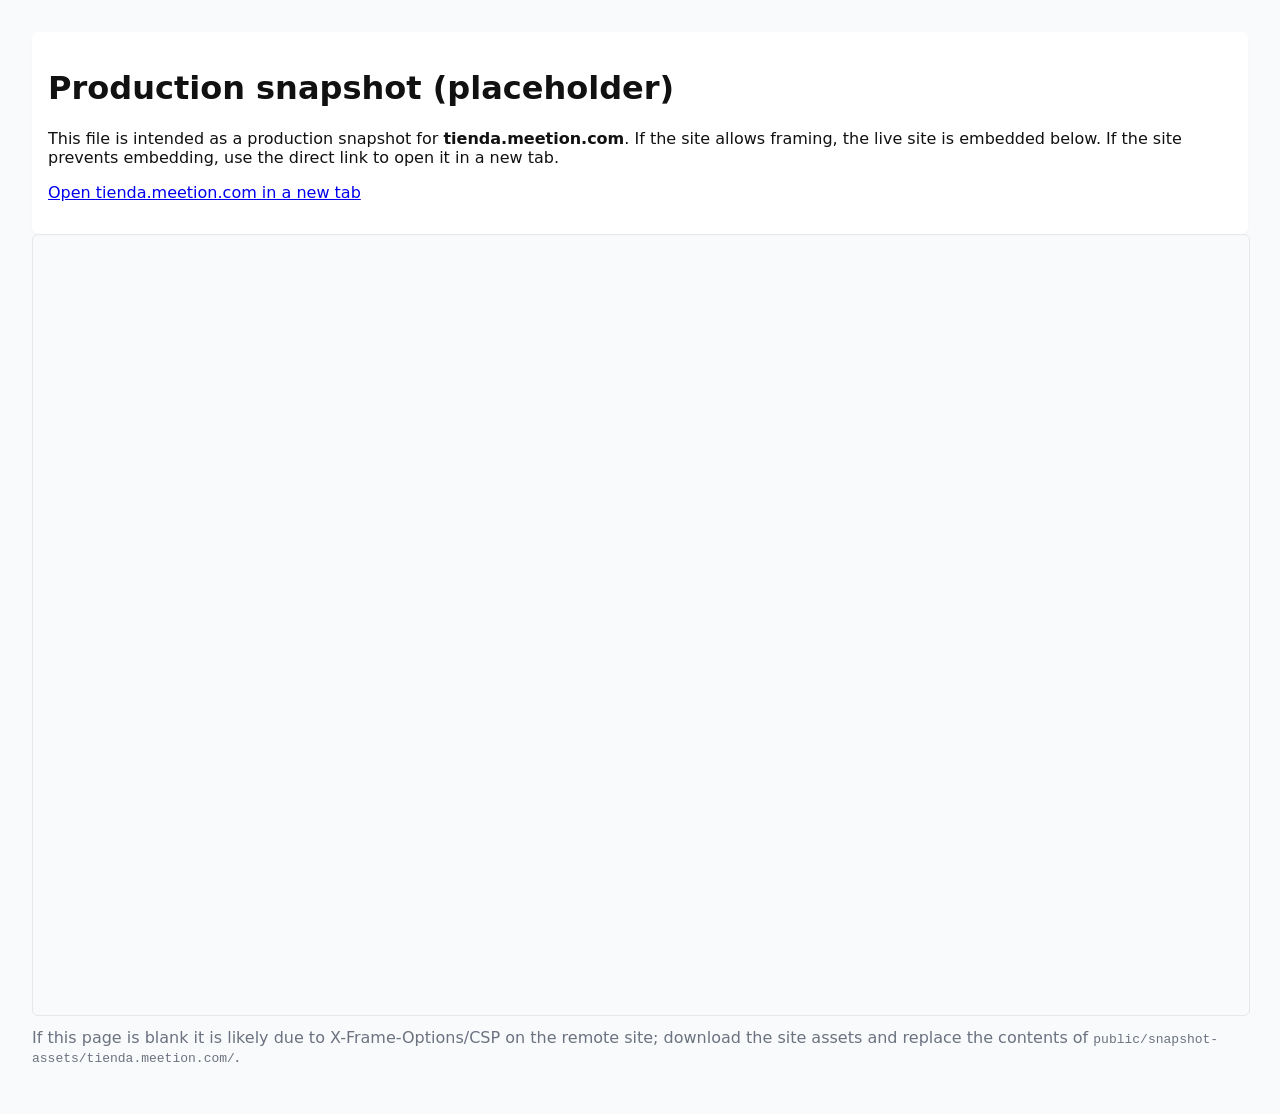
<file: public/production-snapshot-tienda.meetion.com.html>
<!doctype html>
<html lang="en">
  <head>
    <meta charset="utf-8" />
    <meta name="viewport" content="width=device-width,initial-scale=1" />
    <title>Production snapshot — tienda.meetion.com</title>
    <style>
      body { font-family: system-ui, -apple-system, sans-serif; padding: 1.5rem; background: #f9fafb; color: #111; }
      .frame { width: 100%; height: calc(100vh - 120px); border: 1px solid #e5e7eb; border-radius: 6px; }
      .notice { background: #fff; padding: 1rem; border-radius: 6px; box-shadow: 0 1px 2px rgba(0,0,0,0.04); }
    </style>
  </head>
  <body>
    <div class="notice">
      <h1>Production snapshot (placeholder)</h1>
      <p>This file is intended as a production snapshot for <strong>tienda.meetion.com</strong>. If the site allows framing, the live site is embedded below. If the site prevents embedding, use the direct link to open it in a new tab.</p>
      <p>
        <a href="https://tienda.meetion.com" target="_blank" rel="noopener">Open tienda.meetion.com in a new tab</a>
      </p>
    </div>

    <iframe class="frame" src="https://tienda.meetion.com" title="tienda.meetion.com"></iframe>

    <p style="margin-top:0.5rem;color:#6b7280;">If this page is blank it is likely due to X-Frame-Options/CSP on the remote site; download the site assets and replace the contents of <code>public/snapshot-assets/tienda.meetion.com/</code>.</p>
  </body>
</html>
</file>
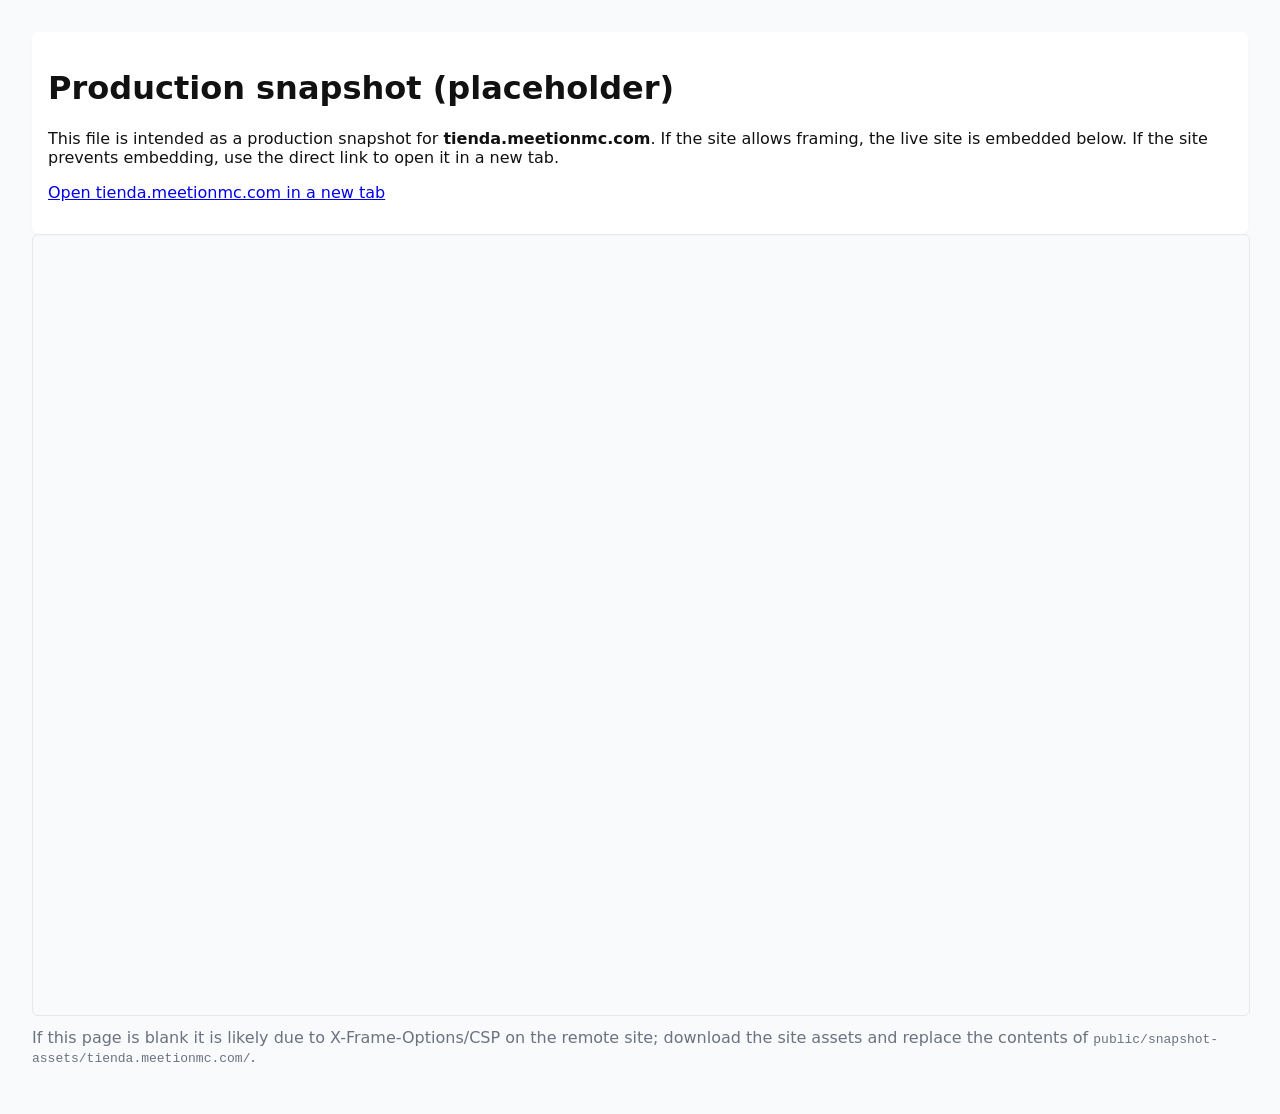
<file: public/production-snapshot-tienda.meetionmc.com.html>
<!doctype html>
<html lang="en">
  <head>
    <meta charset="utf-8" />
    <meta name="viewport" content="width=device-width,initial-scale=1" />
    <title>Production snapshot — tienda.meetionmc.com</title>
    <style>
      body { font-family: system-ui, -apple-system, sans-serif; padding: 1.5rem; background: #f9fafb; color: #111; }
      .frame { width: 100%; height: calc(100vh - 120px); border: 1px solid #e5e7eb; border-radius: 6px; }
      .notice { background: #fff; padding: 1rem; border-radius: 6px; box-shadow: 0 1px 2px rgba(0,0,0,0.04); }
    </style>
  </head>
  <body>
    <div class="notice">
      <h1>Production snapshot (placeholder)</h1>
      <p>This file is intended as a production snapshot for <strong>tienda.meetionmc.com</strong>. If the site allows framing, the live site is embedded below. If the site prevents embedding, use the direct link to open it in a new tab.</p>
      <p>
        <a href="https://tienda.meetionmc.com" target="_blank" rel="noopener">Open tienda.meetionmc.com in a new tab</a>
      </p>
    </div>

    <iframe class="frame" src="https://tienda.meetionmc.com" title="tienda.meetionmc.com"></iframe>

    <p style="margin-top:0.5rem;color:#6b7280;">If this page is blank it is likely due to X-Frame-Options/CSP on the remote site; download the site assets and replace the contents of <code>public/snapshot-assets/tienda.meetionmc.com/</code>.</p>
  </body>
</html>
</file>
